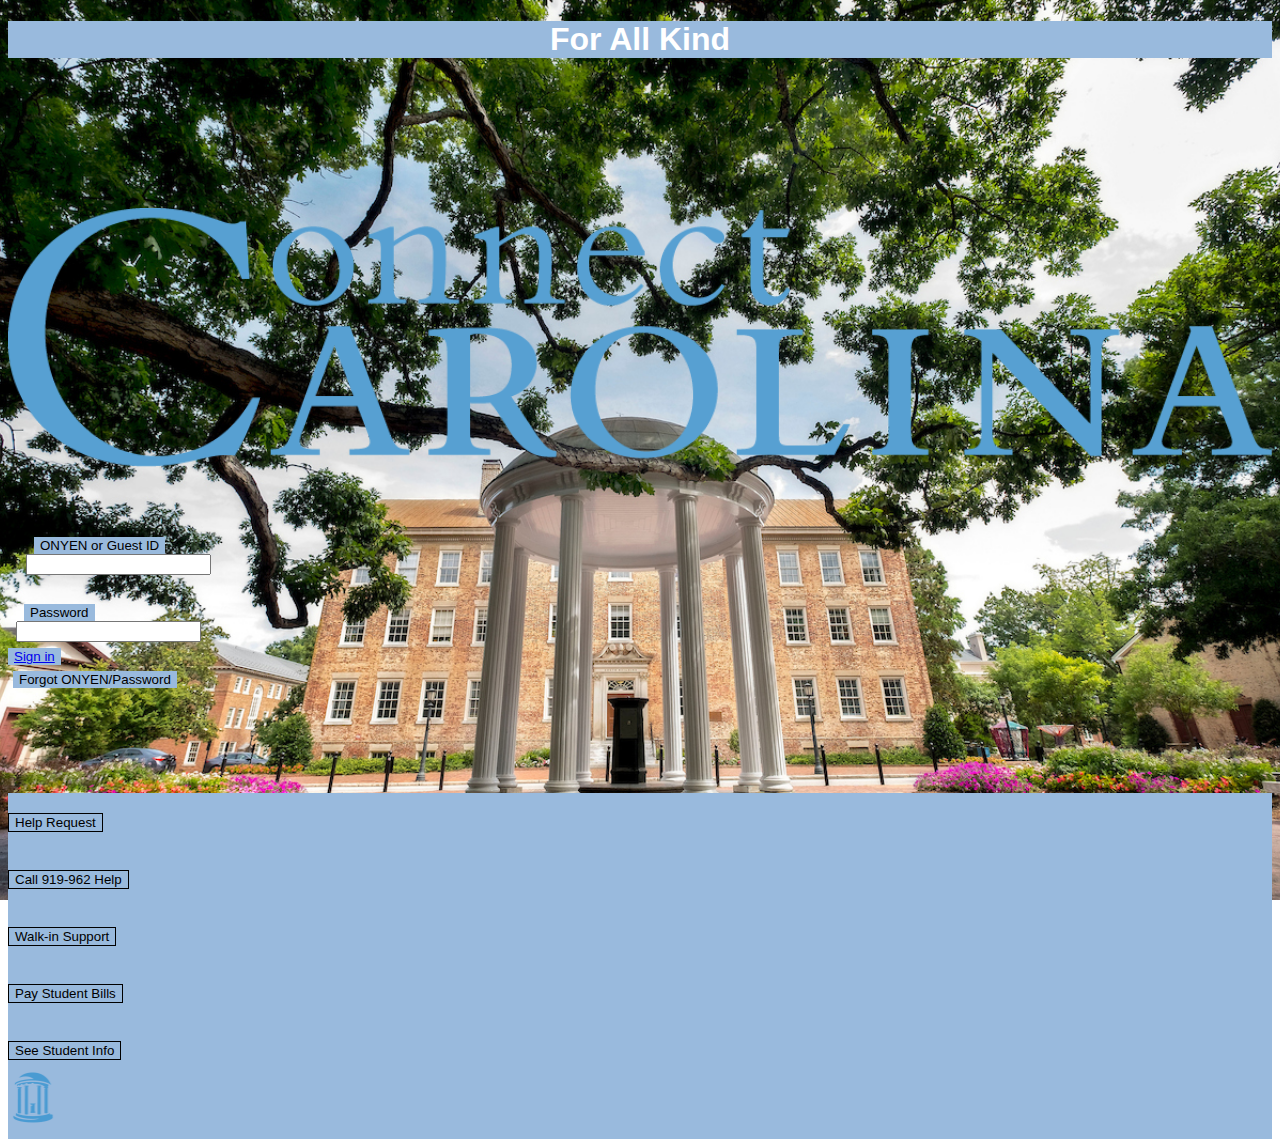
<file: index.html>
<!doctype html>
<html lang="en">

<head>
  <!-- Required meta tags -->
  <meta charset="utf-8">
  <meta name="viewport" content="width=device-width, initial-scale=1, shrink-to-fit=no">
  <title>ConnectCarolina</title>

  <!-- Link to Bootstrap 4 CSS -->
  <link rel="stylesheet" href="https://stackpath.bootstrapcdn.com/bootstrap/4.1.0/css/bootstrap.min.css" integrity="sha384-9gVQ4dYFwwWSjIDZnLEWnxCjeSWFphJiwGPXr1jddIhOegiu1FwO5qRGvFXOdJZ4" crossorigin="anonymous">

  <!-- FontAwesome for search icon -->
  <link rel="stylesheet" href="https://use.fontawesome.com/releases/v5.5.0/css/all.css" integrity="sha384-B4dIYHKNBt8Bc12p+WXckhzcICo0wtJAoU8YZTY5qE0Id1GSseTk6S+L3BlXeVIU" crossorigin="anonymous">
  
   <link rel="custom stylesheet" href="stylesfinal.css">
<head>

<body>
<div class="container-fluid">
   <div class="row"></div>
    <div class="header"><div class="text"><h1>For All Kind</h1></div></div>
    
<div class="row"> 
    <div class="logo"><img src="connectcarolinalogo.png" height="85%" width="100%"></div>
    
    <div class="card col-sm-3">
<div class="signin"><h1> </h1></div>
    <div class="username"><div class="input-group">
  <div class="onyenbutton">
    <button class="btn btn-success" type="button">ONYEN or Guest ID</button>
  </div>
  <input type="text" class="form-control" placeholder="" aria-label="" aria-describedby="basic-addon1">
</div></div>
   <div class="password"><div class="input-group">
  <div class="input-group-prepend">
    <button class="btn btn-success" type="button">Password</button>
  </div>
  <input type="password" class="form-control" placeholder="" aria-label="" aria-describedby="basic-addon1">
</div></div>
        <div class="sign-in"><button type="button" class="btn btn-primary"><a href="home.html">Sign in</a></button></div>
   <div class="forgot"><button type="button" class="btn btn-primary">Forgot ONYEN/Password</button></div></div>
    </div>
    
    <footer>
       <div class="row">
    <div class="col-lg-2"><button type="button" class="btn btn-outline-primary">Help Request</button></div>
  <div class="col-lg-2"><button type="button" class="btn btn-outline-primary">Call 919-962 Help</button></div>
  <div class="col-lg-2"><button type="button" class="btn btn-outline-primary">Walk-in Support</button></div>
  <div class="col-lg-2"><button type="button" class="btn btn-outline-primary">Pay Student Bills</button></div>
  <div class="col-lg-2"><button type="button" class="btn btn-outline-primary">See Student Info</button></div>
   <div class="col-lg-1"><img src="oldwell.png" height="75" width="50"></div>
   </div>
    </footer>
    </div>
    <script src="https://code.jquery.com/jquery-3.3.1.slim.min.js" integrity="sha384-q8i/X+965DzO0rT7abK41JStQIAqVgRVzpbzo5smXKp4YfRvH+8abtTE1Pi6jizo" crossorigin="anonymous"></script>
  <script src="https://cdnjs.cloudflare.com/ajax/libs/popper.js/1.14.0/umd/popper.min.js" integrity="sha384-cs/chFZiN24E4KMATLdqdvsezGxaGsi4hLGOzlXwp5UZB1LY//20VyM2taTB4QvJ" crossorigin="anonymous"></script>
  <script src="https://stackpath.bootstrapcdn.com/bootstrap/4.1.0/js/bootstrap.min.js" integrity="sha384-uefMccjFJAIv6A+rW+L4AHf99KvxDjWSu1z9VI8SKNVmz4sk7buKt/6v9KI65qnm" crossorigin="anonymous"></script>
    </body>
</file>
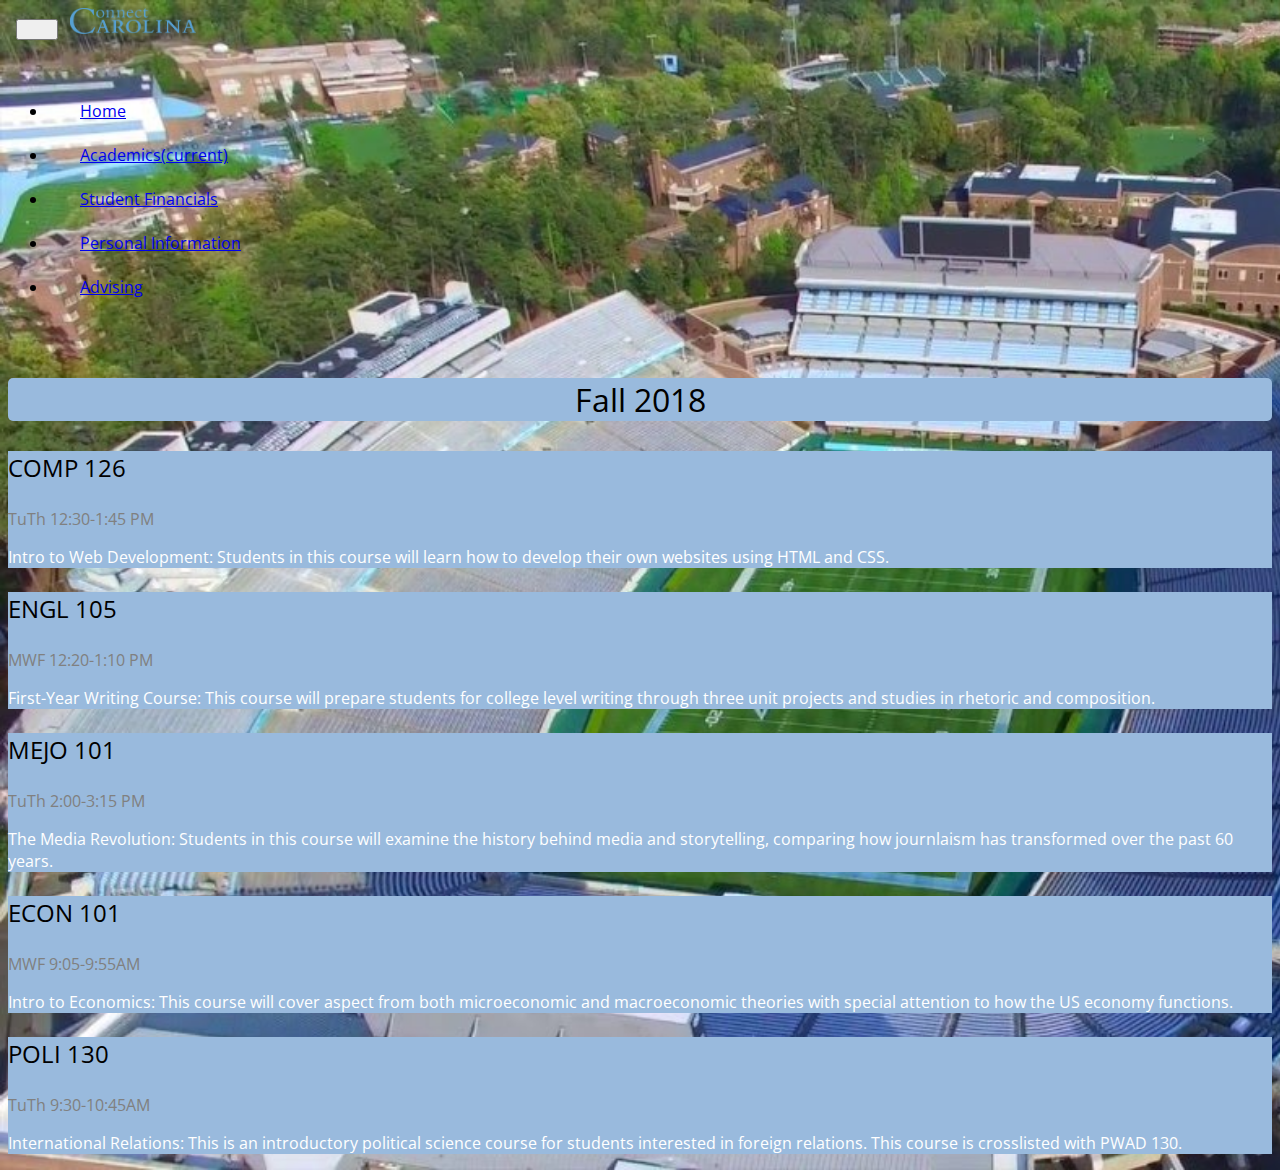
<file: academics.html>
<!doctype html>
<html lang="en">

<head>
    <!-- Required meta tags -->
    <meta charset="utf-8">
    <meta name="viewport" content="width=device-width, initial-scale=1, shrink-to-fit=no">
    <title>Bootstrap 4 Template</title>

    <!-- Link to Bootstrap 4 CSS -->
    <link rel="stylesheet" href="https://stackpath.bootstrapcdn.com/bootstrap/4.1.0/css/bootstrap.min.css" integrity="sha384-9gVQ4dYFwwWSjIDZnLEWnxCjeSWFphJiwGPXr1jddIhOegiu1FwO5qRGvFXOdJZ4" crossorigin="anonymous">

    <!-- a Google font -->
    <link href="https://fonts.googleapis.com/css?family=Open+Sans" rel="stylesheet">

    <!-- FontAwesome for search icon -->
    <link rel="stylesheet" href="https://use.fontawesome.com/releases/v5.5.0/css/all.css" integrity="sha384-B4dIYHKNBt8Bc12p+WXckhzcICo0wtJAoU8YZTY5qE0Id1GSseTk6S+L3BlXeVIU" crossorigin="anonymous">

    <!-- Link to your custom stylesheet. Any non-Bootstrap styles you create go in this stylesheet. You can create new classes and IDs, or add new rules for classes that already exist in Bootstrap. Any rules you put in your custom stylesheet will override any styling applied to any elements of the same name in Bootstrap, as long as your custom stylesheet link comes AFTER your Bootstrap CSS link, the way it does here. -->
    <link rel="stylesheet" type="text/css" href="academics.css">

</head>

<body>
	<nav class="navbar navbar-expand-lg navbar-light bg-light">
  <button class="navbar-toggler navbar-toggler-right" type="button" data-toggle="collapse" data-target="#navbarTogglerDemo02" aria-controls="navbarTogglerDemo02" aria-expanded="false" aria-label="Toggle navigation">
    <span class="navbar-toggler-icon"></span>
  </button>
  <a class="navbar-brand" href="index.html"><img src="connectcarolinalogo.png" height="10%" width="10%"></a>
  <div class="collapse navbar-collapse" id="navbarTogglerDemo02">
    <ul class="navbar-nav mr-auto mt-2 mt-md-0">
    <li class="nav-item">
        <a class="nav-link" href="home.html">Home</a>
      </li>
      <li class="nav-item active">
        <a class="nav-link" href="academics.html">Academics<span class="sr-only">(current)</span></a>
      </li>
      <li class="nav-item">
        <a class="nav-link" href="studentfinancials.html">Student Financials</a>
      </li>
      <li class="nav-item">
        <a class="nav-link" href="personalinformation.html">Personal Information</a>
      </li>
      <li class="nav-item">
        <a class="nav-link" href="advising.html">Advising</a>
      </li>
    </ul>
  </div>
</nav>

<div class="title col-lg-3">Fall 2018</div>

<div class="card-deck">
  <div class="card">
    <div class="card-body text-center">
     <p class="card-title">COMP 126</p>
      <p class="card-text">TuTh 12:30-1:45 PM</p>
      <p class="card-description">Intro to Web Development: Students in this course will learn how to develop their own websites using HTML and CSS.  </p>
    </div>
  </div>
  <div class="card">
    <div class="card-body text-center">
         <p class="card-title">ENGL 105</p>
      <p class="card-text">MWF 12:20-1:10 PM</p>
      <p class="card-description">First-Year Writing Course: This course will prepare students for college level writing through three unit projects and studies in rhetoric and composition.  </p>
    </div>
  </div>
  <div class="card">
    <div class="card-body text-center">
         <p class="card-title">MEJO 101</p>
      <p class="card-text">TuTh 2:00-3:15 PM</p>
      <p class="card-description">The Media Revolution: Students in this course will examine the history behind media and storytelling, comparing how journlaism has transformed over the past 60 years.  </p>
    </div>
  </div>
  <div class="card">
    <div class="card-body text-center">
         <p class="card-title">ECON 101</p>
      <p class="card-text">MWF 9:05-9:55AM</p>
      <p class="card-description">Intro to Economics: This course will cover aspect from both microeconomic and macroeconomic theories with special attention to how the US economy functions.  </p>
    </div>
  </div> 
    <div class="card">
    <div class="card-body text-center">
         <p class="card-title">POLI 130</p>
      <p class="card-text">TuTh 9:30-10:45AM</p>
      <p class="card-description">International Relations: This is an introductory political science course for students interested in foreign relations. This course is crosslisted with PWAD 130.  </p>
    </div>
  </div> 
</div>




<!-- ADD ALL YOUR CONTENT HERE, ABOVE THE <script> ELEMENTS BELOW. Don't forget to wrap everything in a .container or .container-fluid! After that: rows, columns, and content.  -->

    <!-- NECESSARY <script> LINKS. The three <script> links below add jQuery, popper.js, and Bootstrap 4 JavaScript. These are libraries of scripts that are necessary to make Bootstrap's interactive and animated components work (e.g., dropdown menus, buttons, alerts, carousels, collapsing navbars and content areas, modals, popups, tooltips, etc). These three <script> links MUST appear in THIS ORDER; this is because both popper.js and the Bootstrap scripts rely on jQuery to work, so jQuery must load into your page first. We add these links at the bottom of the <body> element instead of in the <head> element so the scripts won't be loaded into your site until they're needed, which helps with your site's speed and functionality. -->

    <!-- jQuery--this must come first! -->
<script src="https://code.jquery.com/jquery-3.3.1.slim.min.js" integrity="sha384-q8i/X+965DzO0rT7abK41JStQIAqVgRVzpbzo5smXKp4YfRvH+8abtTE1Pi6jizo" crossorigin="anonymous"></script>

    <!-- popper.js--a library of drop-down and pop-up JavaScript scripts -->
<script src="https://cdnjs.cloudflare.com/ajax/libs/popper.js/1.14.0/umd/popper.min.js" integrity="sha384-cs/chFZiN24E4KMATLdqdvsezGxaGsi4hLGOzlXwp5UZB1LY//20VyM2taTB4QvJ" crossorigin="anonymous"></script>

    <!-- unique Bootstrap 4 JavaScript scripts -->
<script src="https://stackpath.bootstrapcdn.com/bootstrap/4.1.0/js/bootstrap.min.js" integrity="sha384-uefMccjFJAIv6A+rW+L4AHf99KvxDjWSu1z9VI8SKNVmz4sk7buKt/6v9KI65qnm" crossorigin="anonymous"></script>

</body>

</html>
</file>
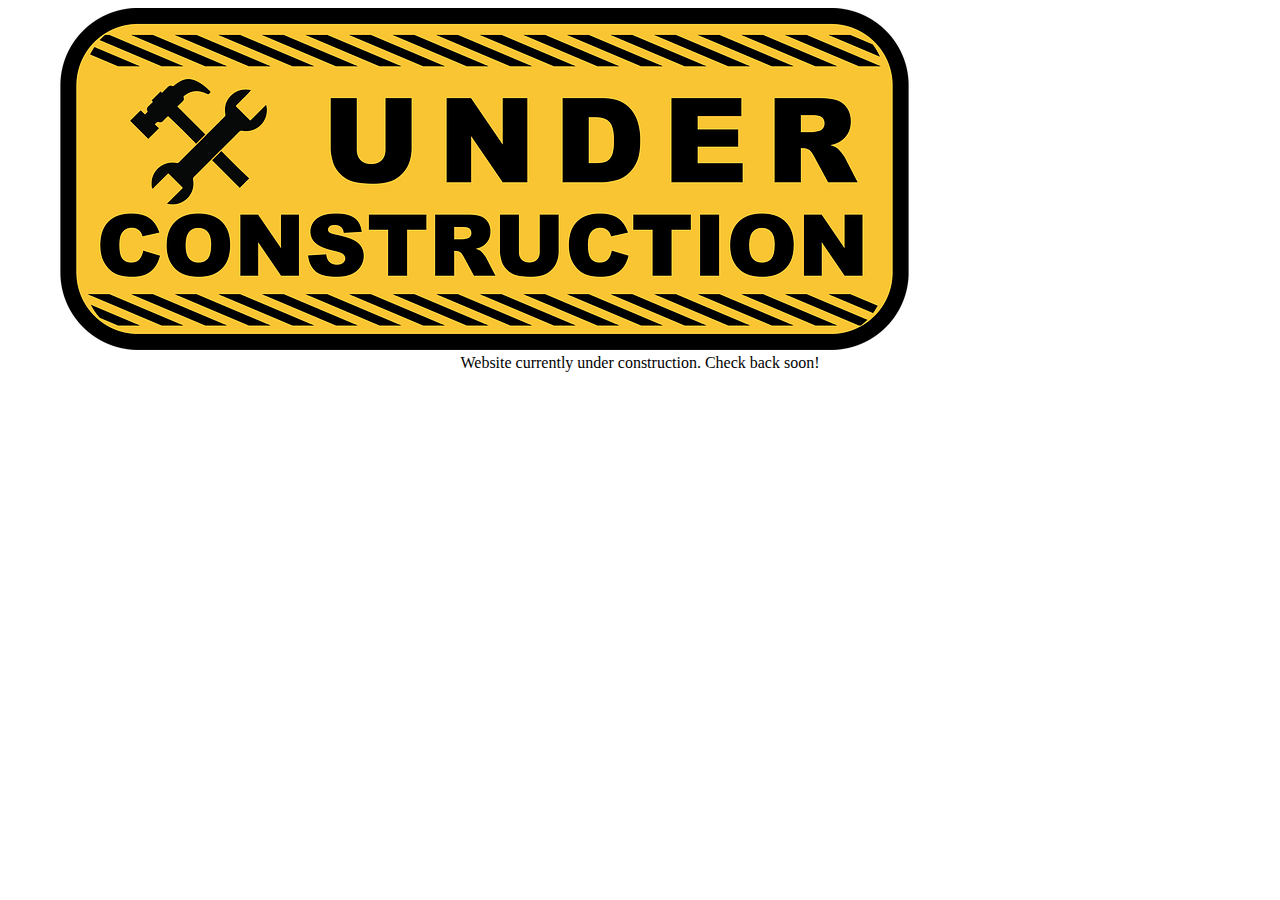
<file: advising.html>
<!doctype html>
<html lang="en">

<head>
  <!-- Required meta tags -->
  <meta charset="utf-8">
  <meta name="viewport" content="width=device-width, initial-scale=1, shrink-to-fit=no">
  <title>ConnectCarolina</title>

  <!-- Link to Bootstrap 4 CSS -->
  <link rel="stylesheet" href="https://stackpath.bootstrapcdn.com/bootstrap/4.1.0/css/bootstrap.min.css" integrity="sha384-9gVQ4dYFwwWSjIDZnLEWnxCjeSWFphJiwGPXr1jddIhOegiu1FwO5qRGvFXOdJZ4" crossorigin="anonymous">

  <!-- FontAwesome for search icon -->
  <link rel="stylesheet" href="https://use.fontawesome.com/releases/v5.5.0/css/all.css" integrity="sha384-B4dIYHKNBt8Bc12p+WXckhzcICo0wtJAoU8YZTY5qE0Id1GSseTk6S+L3BlXeVIU" crossorigin="anonymous">
  
   <link rel="custom stylesheet" href="advising.css">
<head>

<div class="container-fluid">
    <div class="card">
  <img class="card-img-top" src="underconstruction.png" alt="Card image cap">
  <div class="card-body"> Website currently under construction. Check back soon! </div>
</div>
</div>
</file>
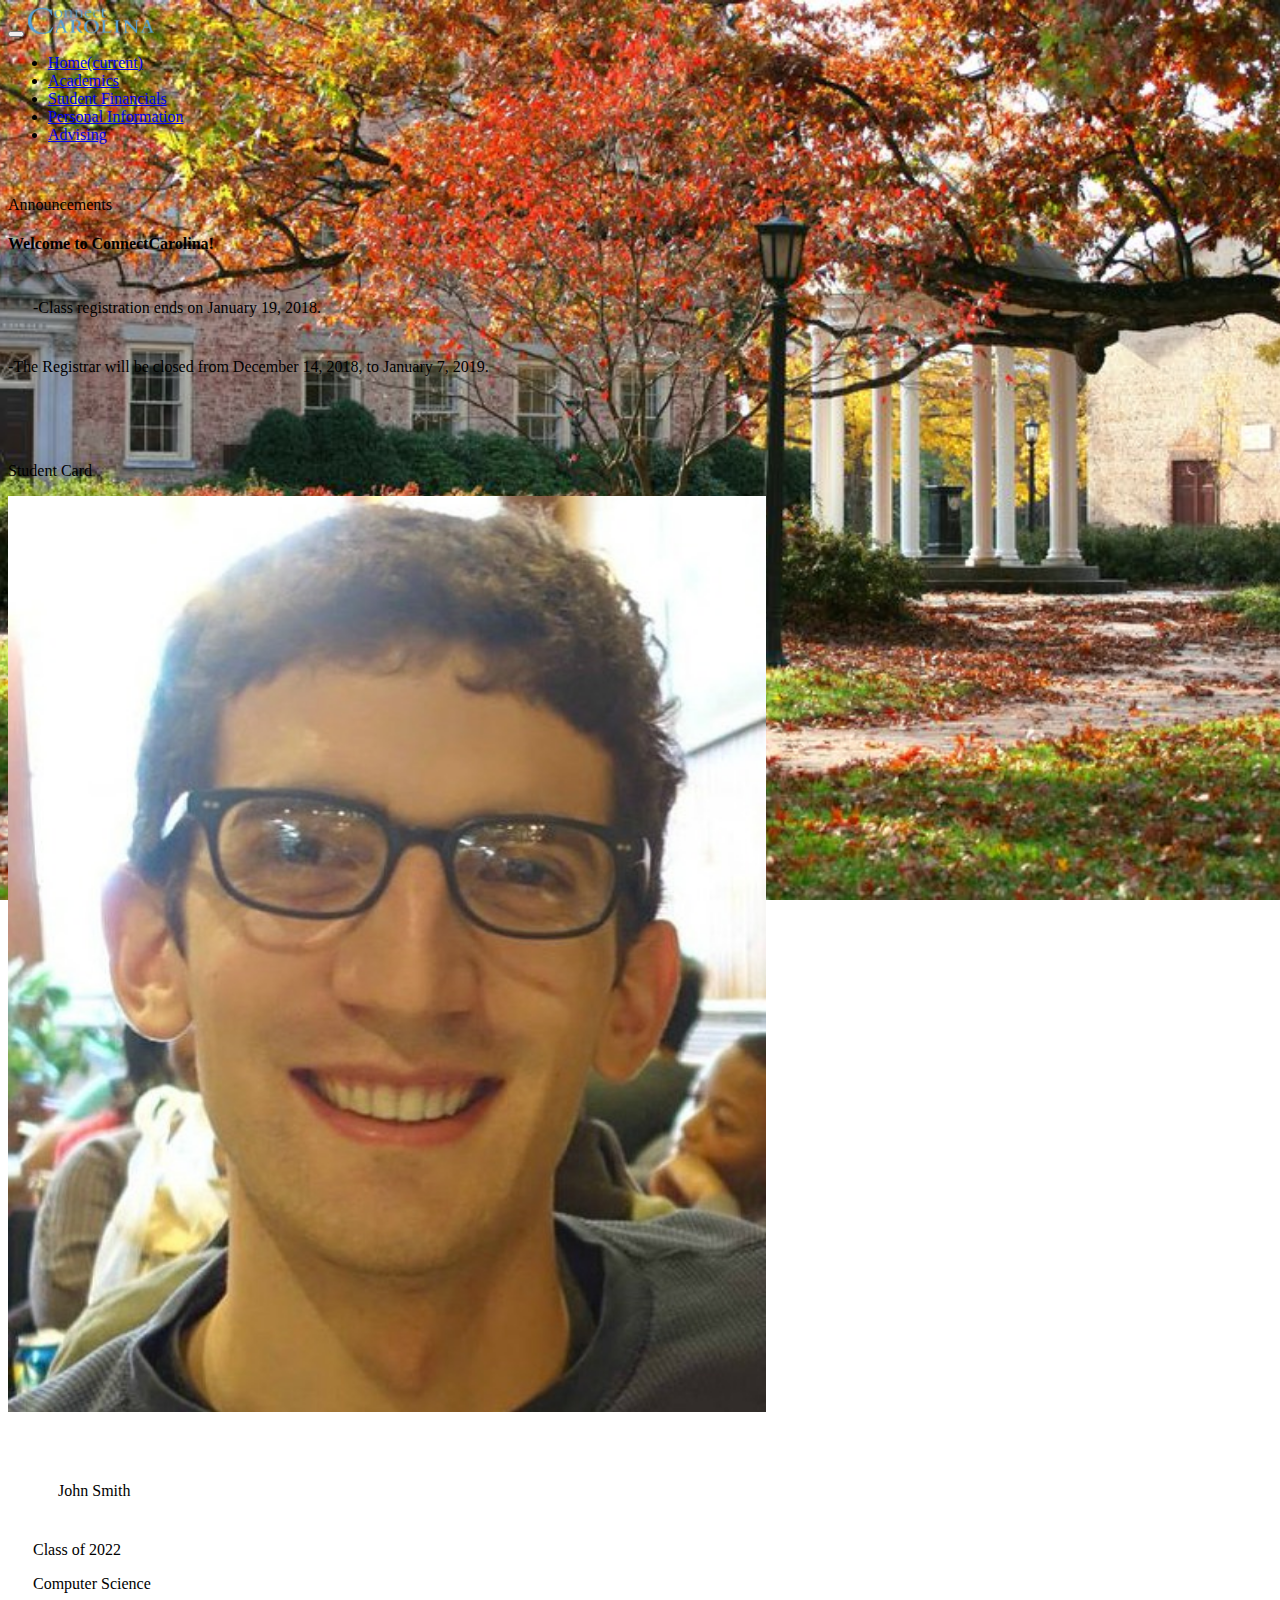
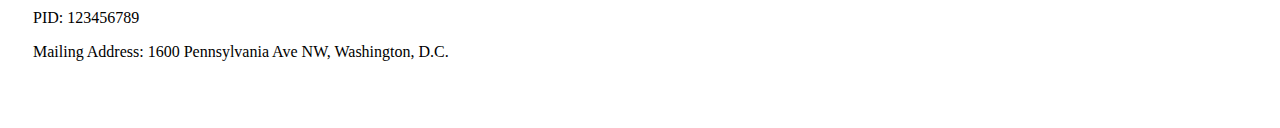
<file: home.html>
<!doctype html>
<html lang="en">

<head>
  <!-- Required meta tags -->
  <meta charset="utf-8">
  <meta name="viewport" content="width=device-width, initial-scale=1, shrink-to-fit=no">
  <title>ConnectCarolina</title>

  <!-- Link to Bootstrap 4 CSS -->
  <link rel="stylesheet" href="https://stackpath.bootstrapcdn.com/bootstrap/4.1.0/css/bootstrap.min.css" integrity="sha384-9gVQ4dYFwwWSjIDZnLEWnxCjeSWFphJiwGPXr1jddIhOegiu1FwO5qRGvFXOdJZ4" crossorigin="anonymous">

  <!-- FontAwesome for search icon -->
  <link rel="stylesheet" href="https://use.fontawesome.com/releases/v5.5.0/css/all.css" integrity="sha384-B4dIYHKNBt8Bc12p+WXckhzcICo0wtJAoU8YZTY5qE0Id1GSseTk6S+L3BlXeVIU" crossorigin="anonymous">
  
   <link rel="custom stylesheet" href="stylesfinal2.css">
<head>


<body>
  <div class="container-fluid">
  <nav class="navbar navbar-expand-lg navbar-light bg-light">
  <button class="navbar-toggler navbar-toggler-right" type="button" data-toggle="collapse" data-target="#navbarTogglerDemo02" aria-controls="navbarTogglerDemo02" aria-expanded="false" aria-label="Toggle navigation">
    <span class="navbar-toggler-icon"></span>
  </button>
  <a class="navbar-brand" href="index.html"><img src="connectcarolinalogo.png" height="10%" width="10%"></a>
  <div class="collapse navbar-collapse" id="navbarTogglerDemo02">
    <ul class="navbar-nav mr-auto mt-2 mt-md-0">
      <li class="nav-item active">
        <a class="nav-link" href="home.html">Home<span class="sr-only">(current)</span></a>
      </li>
      <li class="nav-item">
        <a class="nav-link" href="academics.html">Academics</a>
      </li>
      <li class="nav-item">
        <a class="nav-link" href="studentfinancials.html">Student Financials</a>
      </li>
      <li class="nav-item">
        <a class="nav-link" href="personalinformation.html">Personal Information</a>
      </li>
      <li class="nav-item">
        <a class="nav-link" href="advising.html">Advising</a>
      </li>
    </ul>
  </div>
</nav>
  
  <div class="d-inline-flex p-2 justify-content-around margin">

<div class="card-group">
                    <div class="card">
                         <div class="card-body purplecard">
   <div class="card-header">
    Announcements
  </div>
  <div class="card-body">
    <h4 class="card-title">Welcome to ConnectCarolina!</h4>
      <p class="card-text">-Class registration ends on January 19, 2018.</p>   
<p>-The Registrar will be closed from December 14, 2018, to January 7, 2019.</p>
  </div>
</div>
                    </div>
                    <div class="card">
                       <div class="card-body">
    <p class="card-header">Student Card</p>
  </div>
  <img class="card-img-top" src="photoid.jpg" alt="Card image cap">
    <div class="card-text"><p class="card-text">John Smith</p>
    <p>Class of 2022</p>
    <p>Computer Science</p>
    <p>PID: 123456789</p>
    <p>Mailing Address: 1600 Pennsylvania Ave NW, Washington, D.C.</p>
  </div>
</div>
     </div>
                    </div>


  <script src="https://code.jquery.com/jquery-3.3.1.slim.min.js" integrity="sha384-q8i/X+965DzO0rT7abK41JStQIAqVgRVzpbzo5smXKp4YfRvH+8abtTE1Pi6jizo" crossorigin="anonymous"></script>
  <script src="https://cdnjs.cloudflare.com/ajax/libs/popper.js/1.14.0/umd/popper.min.js" integrity="sha384-cs/chFZiN24E4KMATLdqdvsezGxaGsi4hLGOzlXwp5UZB1LY//20VyM2taTB4QvJ" crossorigin="anonymous"></script>
  <script src="https://stackpath.bootstrapcdn.com/bootstrap/4.1.0/js/bootstrap.min.js" integrity="sha384-uefMccjFJAIv6A+rW+L4AHf99KvxDjWSu1z9VI8SKNVmz4sk7buKt/6v9KI65qnm" crossorigin="anonymous"></script>
    </body>
</file>
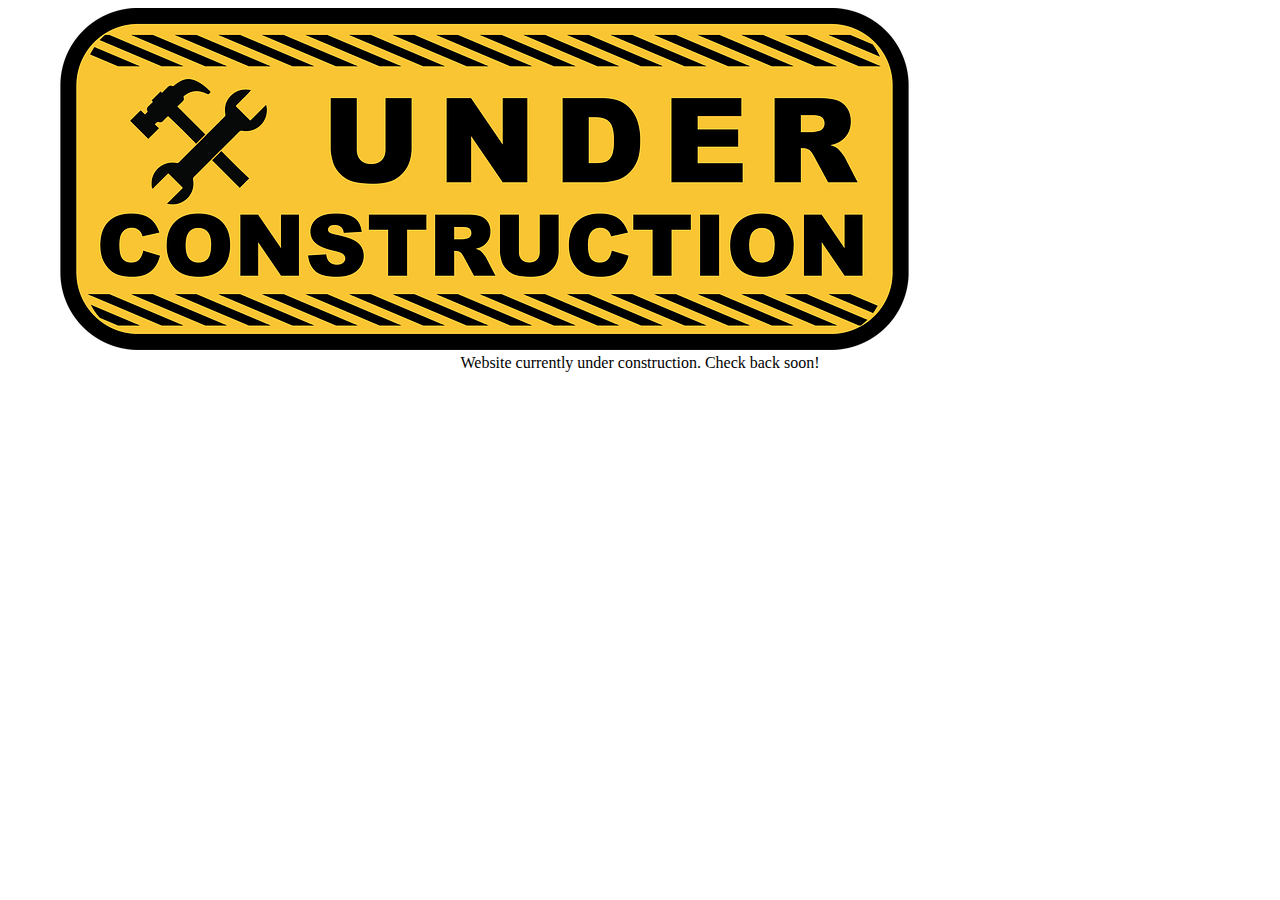
<file: personalinformation.html>
<!doctype html>
<html lang="en">

<head>
  <!-- Required meta tags -->
  <meta charset="utf-8">
  <meta name="viewport" content="width=device-width, initial-scale=1, shrink-to-fit=no">
  <title>ConnectCarolina</title>

  <!-- Link to Bootstrap 4 CSS -->
  <link rel="stylesheet" href="https://stackpath.bootstrapcdn.com/bootstrap/4.1.0/css/bootstrap.min.css" integrity="sha384-9gVQ4dYFwwWSjIDZnLEWnxCjeSWFphJiwGPXr1jddIhOegiu1FwO5qRGvFXOdJZ4" crossorigin="anonymous">

  <!-- FontAwesome for search icon -->
  <link rel="stylesheet" href="https://use.fontawesome.com/releases/v5.5.0/css/all.css" integrity="sha384-B4dIYHKNBt8Bc12p+WXckhzcICo0wtJAoU8YZTY5qE0Id1GSseTk6S+L3BlXeVIU" crossorigin="anonymous">
  
   <link rel="custom stylesheet" href="personalinformation.css">
<head>

<div class="container-fluid">
    <div class="card">
  <img class="card-img-top" src="underconstruction.png" alt="Card image cap">
  <div class="card-body"> Website currently under construction. Check back soon! </div>
</div>
</div>
</file>
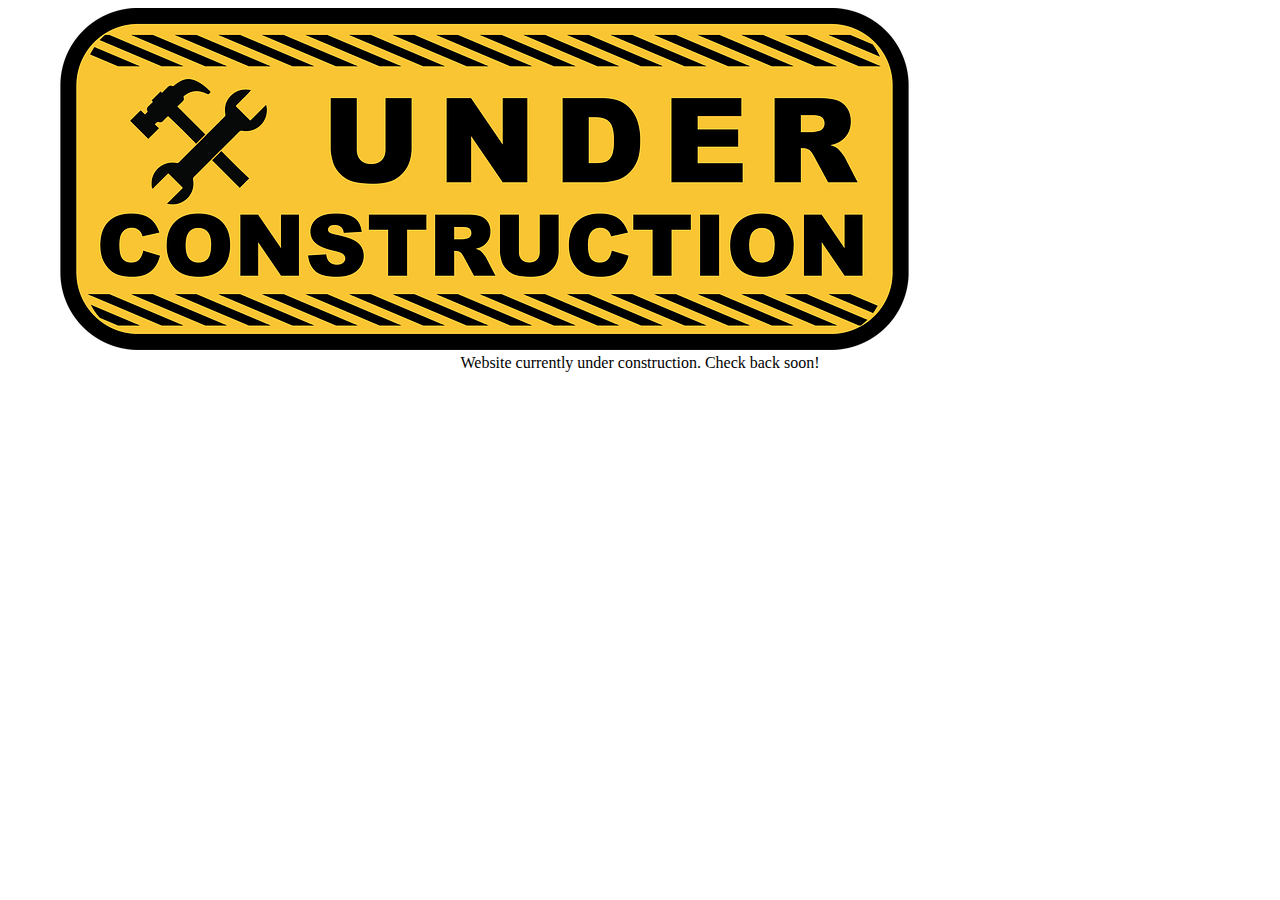
<file: studentfinancials.html>
<!doctype html>
<html lang="en">

<head>
  <!-- Required meta tags -->
  <meta charset="utf-8">
  <meta name="viewport" content="width=device-width, initial-scale=1, shrink-to-fit=no">
  <title>ConnectCarolina</title>

  <!-- Link to Bootstrap 4 CSS -->
  <link rel="stylesheet" href="https://stackpath.bootstrapcdn.com/bootstrap/4.1.0/css/bootstrap.min.css" integrity="sha384-9gVQ4dYFwwWSjIDZnLEWnxCjeSWFphJiwGPXr1jddIhOegiu1FwO5qRGvFXOdJZ4" crossorigin="anonymous">

  <!-- FontAwesome for search icon -->
  <link rel="stylesheet" href="https://use.fontawesome.com/releases/v5.5.0/css/all.css" integrity="sha384-B4dIYHKNBt8Bc12p+WXckhzcICo0wtJAoU8YZTY5qE0Id1GSseTk6S+L3BlXeVIU" crossorigin="anonymous">
  
   <link rel="custom stylesheet" href="studentfinancials.css">
<head>

<div class="container-fluid">
    <div class="card">
  <img class="card-img-top" src="underconstruction.png" alt="Card image cap">
  <div class="card-body"> Website currently under construction. Check back soon! </div>
</div>
</div>
</file>
<file: stylesfinal.css>
body {
    background: url('oldwell.jpg') no-repeat center center fixed;
    background-size: cover;
}

.header {
    color: white;
    background: #99badd;
    width: 100%;
    text-align: center;
    font-family: sans-serif;
    font-size: ;
    margin: 0 auto;
}

.logo {
    margin: 0 auto;
    margin-top: 150px;
}

.card {
    background: none;
    margin: 0 auto;
    padding-top: 25px;
    border: none;
}

.username {
    margin: 10px;
}

.btn-success {
    background: #99badd;
    border: none;
}

.btn-success:hover {
    background: black;
}


.sign-in {
    margin: 0 auto;
    padding-top: 5px;
}

.forgot {
    margin: 0 auto;
    padding: 5px;
}
.btn-primary {
    background: #99badd;
    border: none;
}

.btn-primary:hover {
    background: black;
}

footer {
    background: #99badd;
    margin-top: 100px;
}

.row {
    margin: 0 auto;
}

.btn-outline-primary {
    margin-top: 20px;
    color: black;
    border: 1px solid black;
    background: none;
}

.btn-outline-primary:hover {
    color: black;
    background: white;
    border: 1px solid black;
}

.container-fluid {
    width: 100%;
    padding-left: 0px;
    padding-right: 0px;
    margin-left: 0px;
    margin-right: 0px;
}
</file>
<file: advising.css>
.card-body {
    text-align: center;
}
</file>
<file: stylesfinal2.css>
body {
    background: url(fallunc.jpg) no-repeat center fixed;
    background-size: cover;
}

.col-6 {
    padding-top: 75px;
    margin: 0 auto;
}

.row {
    margin-top: 75px;
}

.card-img-top {
    width: 60%;
    margin: 0 auto;
}

.card-text {
    padding: 25px;
    
}
</file>
<file: personalinformation.css>
.card-body {
    text-align: center;
}
</file>
<file: studentfinancials.css>
.card-body {
    text-align: center;
}
</file>
<file: academics.css>
/* All your custom styles go here. You can override the default Bootstrap styles or add your own custom styles for elements, classes, or IDs.  */
body {
    font-family: 'Open Sans', sans-serif; 
    background-image: url(maxresdefault-3.jpg);
    background-size: cover;
}


.card {
    background-color: #99badd;
}
.card-title {
    font-size: 1.5em;
}
.card-text {
    color: gray
}
.card-description {
    color: white;
}

.title {
    text-align: center;
    font-size:2em;
    background-color: #99badd;
    margin: 0 auto;
    margin-top: 20px;
    margin-bottom: 30px;
    border-radius: 5px;
    
}
</file>
